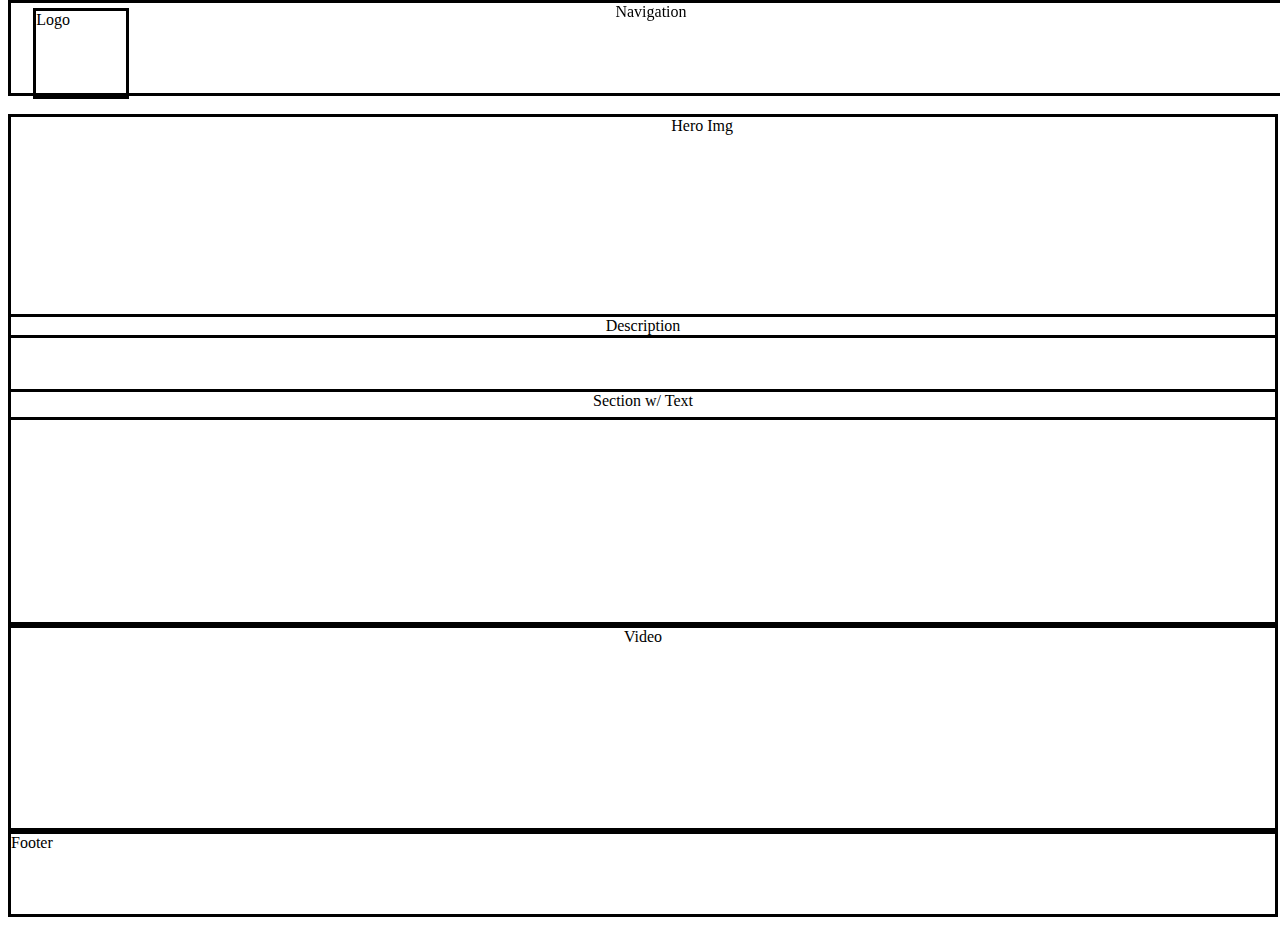
<file: wireframe.html>
<html lang="en">
    <head>
        <meta charset="UTF-8">
        <meta http-equiv="X-UA-Compatible" content="IE=edge">
        <meta name="viewport" content="width=device-width,inital-scale=1.0">
        <link rel="stylesheet" href="css/wireframe.css">
        <title>WireFrame</title>
    </head>
        <body>
            <nav>
                <div class="logo">Logo</div>
                <div class="nav">Navigation</div>
            </nav>
                <div class="Heading">Hero Img</div>
                <div class="Description">Description</div>
                <div class="section">Section w/ Text</div>
                <div class="video">Video</div>
                <div class="footer">Footer</div>
        </body>
</html>
</file>
<file: css/wireframe.css>
.nav{
    border-style: solid;
    float: none;
    height: 90px;
    width: 100%;
    position: fixed;
    text-align: center;
    top:0;
}
.logo{
    border-style: solid;
    float: left;
    width: 90px;
    height: 85px;
    margin-left: 2%;
}
.heading{
    border-style: solid;
    position: relative;
    top: 12%;
    width: 100%;
    height: 300px;
    z-index: -1;
    text-align: center;

}
.description{
    border-style: solid;
    text-align: center;
    width: 100%;
    
}
.section{
    border-style: solid;
    text-align: center;
    margin-top: 4%;
    height: 230px;
    width: 100%;
}
.video{
    border-style: solid;
    width: 100%;
    height: 200px;
    text-align: center;
}
.footer{
    border-style: solid;
    width: 100%;
    height: 80px;
}
</file>
